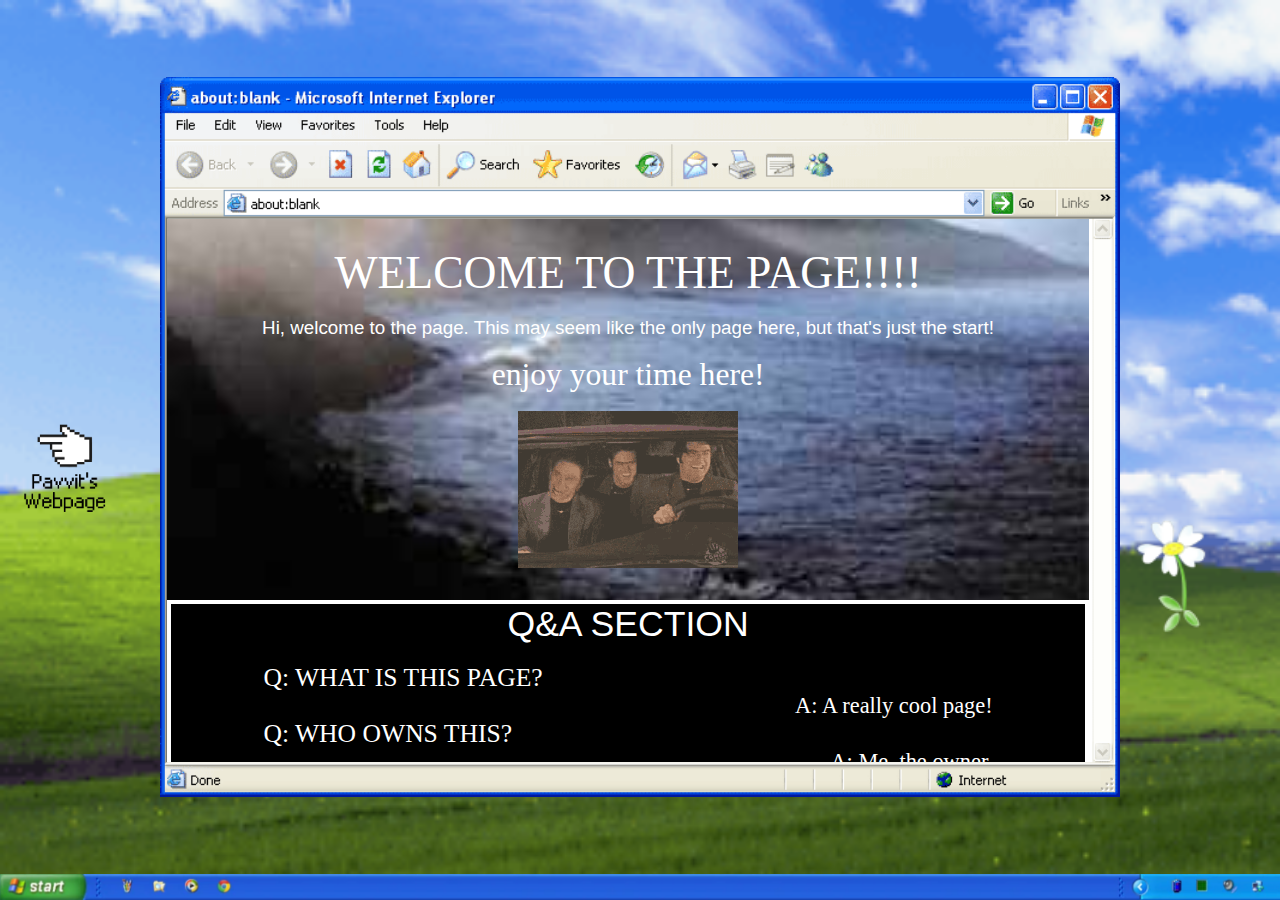
<file: index.html>
<!DOCTYPE html>
<html>
    <head>
        <link rel="stylesheet" href="home.css">
    </head>
    <body>
        <div class="bg">
            <div id="taskbar">
            </div>
            <a href="https://chhabraaaryan.github.io/s1.github.io/">
                <div id="left">
                </div>
            </a>
            <a href="https://cjhuang25.github.io/s1fp/index.html">
                <div id="right">
                </div>
            </a>
            <div class="window">
                <div class="webpage">
                    <div class="box1">
                        <p style="color: white; font-size: calc(20px + 2vw)" class="fun">WELCOME TO THE PAGE!!!!</p>
                        <br>
                        <p style="font-family: Arial, Helvetica, sans-serif">Hi, welcome to the page. This may seem like the only page here, but that's just the start!</p>
                        <br>
                        <span style="color: white; font-size: calc(6px + 2vw);" class="fun">enjoy your time here!</span>
                        <br>
                        <br>
                        <img src="images2/bop.gif">
                    </div>
                    
                    <div id="QA">
                        <p style="text-align: center; font-size: calc(10px + 2vw); font-family: Arial, Helvetica, sans-serif">Q&A SECTION</p>
                        <br>
                        <p id="q">Q: WHAT IS THIS PAGE?</p>
                        <p id="a">A: A really cool page!</p>
                        <p id="q">Q: WHO OWNS THIS?</p>
                        <p id="a">A: Me, the owner.</p>
                        <p id="q">Q: ARE YOU HIDING ANY SECRETS?</p>
                        <p id="a">A: Nope</p>
                        <p id="q">Q: I THINK YOU ARE</p>
                        <a href="https://www.youtube.com/watch?v=dQw4w9WgXcQ" id="link">A: check this out</a>
                        <p id="a">I wouldn't try to find more pages (please don't hover over the password bar)</p>
                        <br>
                        <br>
                    </div>
                    

                    <input type="text" id="txtname" 
                        name="txtName" value="" pattern="password"
                        required />
                    <a href="page_one.html" for="txtName">ok yeehaw letsa go</a>

                    <span class="hov">hover over me if i forget the password: </span>
                    </div>
                </div>
            </div>
        </div>
    </body>
</html>
</file>
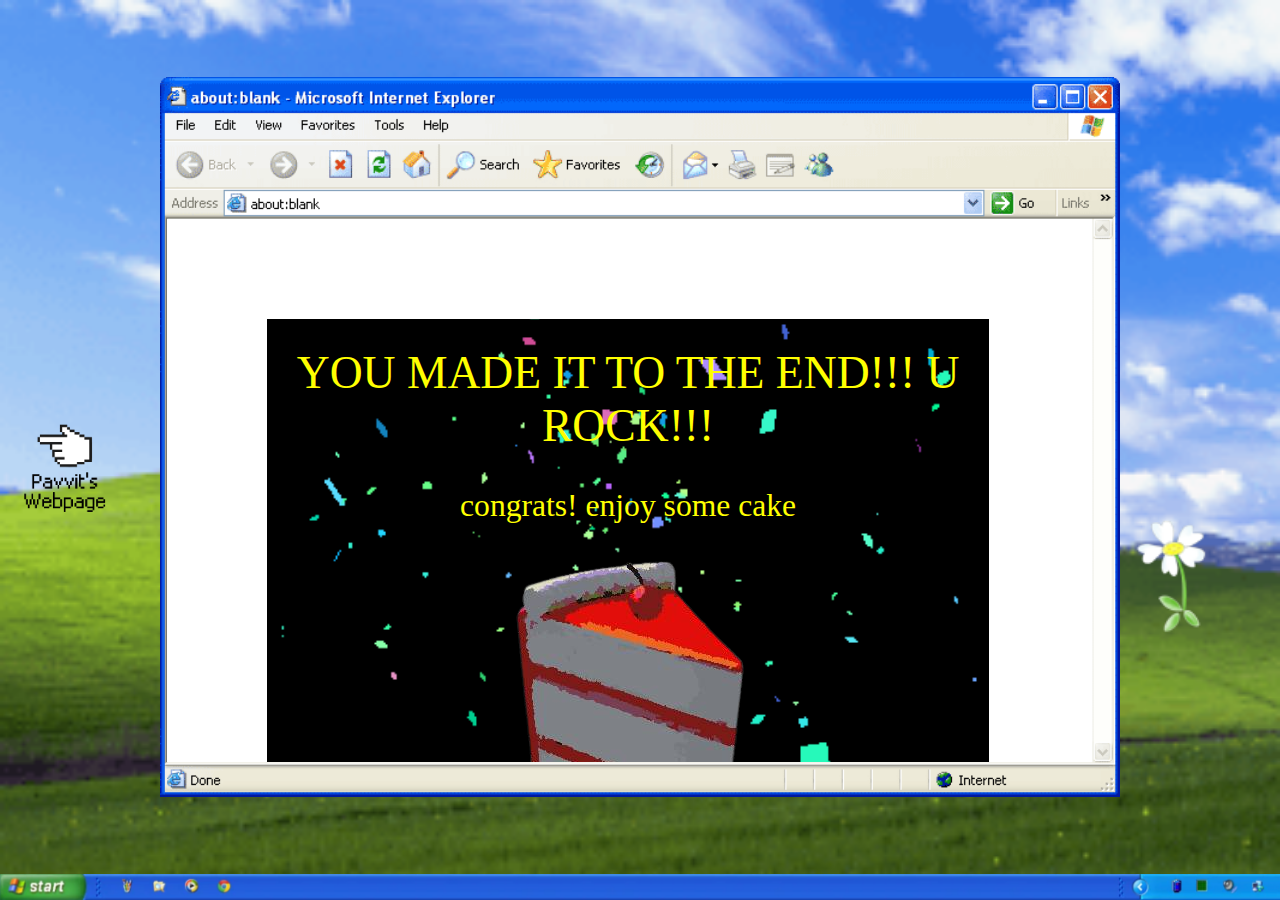
<file: end.html>
<!DOCTYPE html>
<html>
    <head>
        <link rel="stylesheet" href="finish.css">
    </head>
    <body>
        <div class="bg">
            <div id="taskbar">
            </div>
            <a href="https://chhabraaaryan.github.io/s1.github.io/">
                <div id="left">
                </div>
            </a>
            <a href="https://cjhuang25.github.io/s1fp/index.html">
                <div id="right">
                </div>
            </a>
            <div class="window">
                <div class="webpage">
                    <div class="box1" id="box">
                        <p style="color: yellow; font-size: calc(20px + 2vw)" class="fun2">YOU MADE IT TO THE END!!! U ROCK!!!</p>
                        <br>
                        <br>
                        <span style="color: yellow; font-size: calc(6px + 2vw);" class="fun2">congrats! enjoy some cake</span>
                        <br>
                        <br>
                        <img src="images4/cake2.png" id="'s">
                        <br>

                        <span style="color: white; font-size: calc(6px + 2vw);">THX for playing, click link below to start again</span>
                        <br>
                        <a href="index.html" style="font-size: calc(6px+2vw)">LINK</a>
                    </div>
                </div>
            </div>
        </div>
    </body>
</html>
</file>
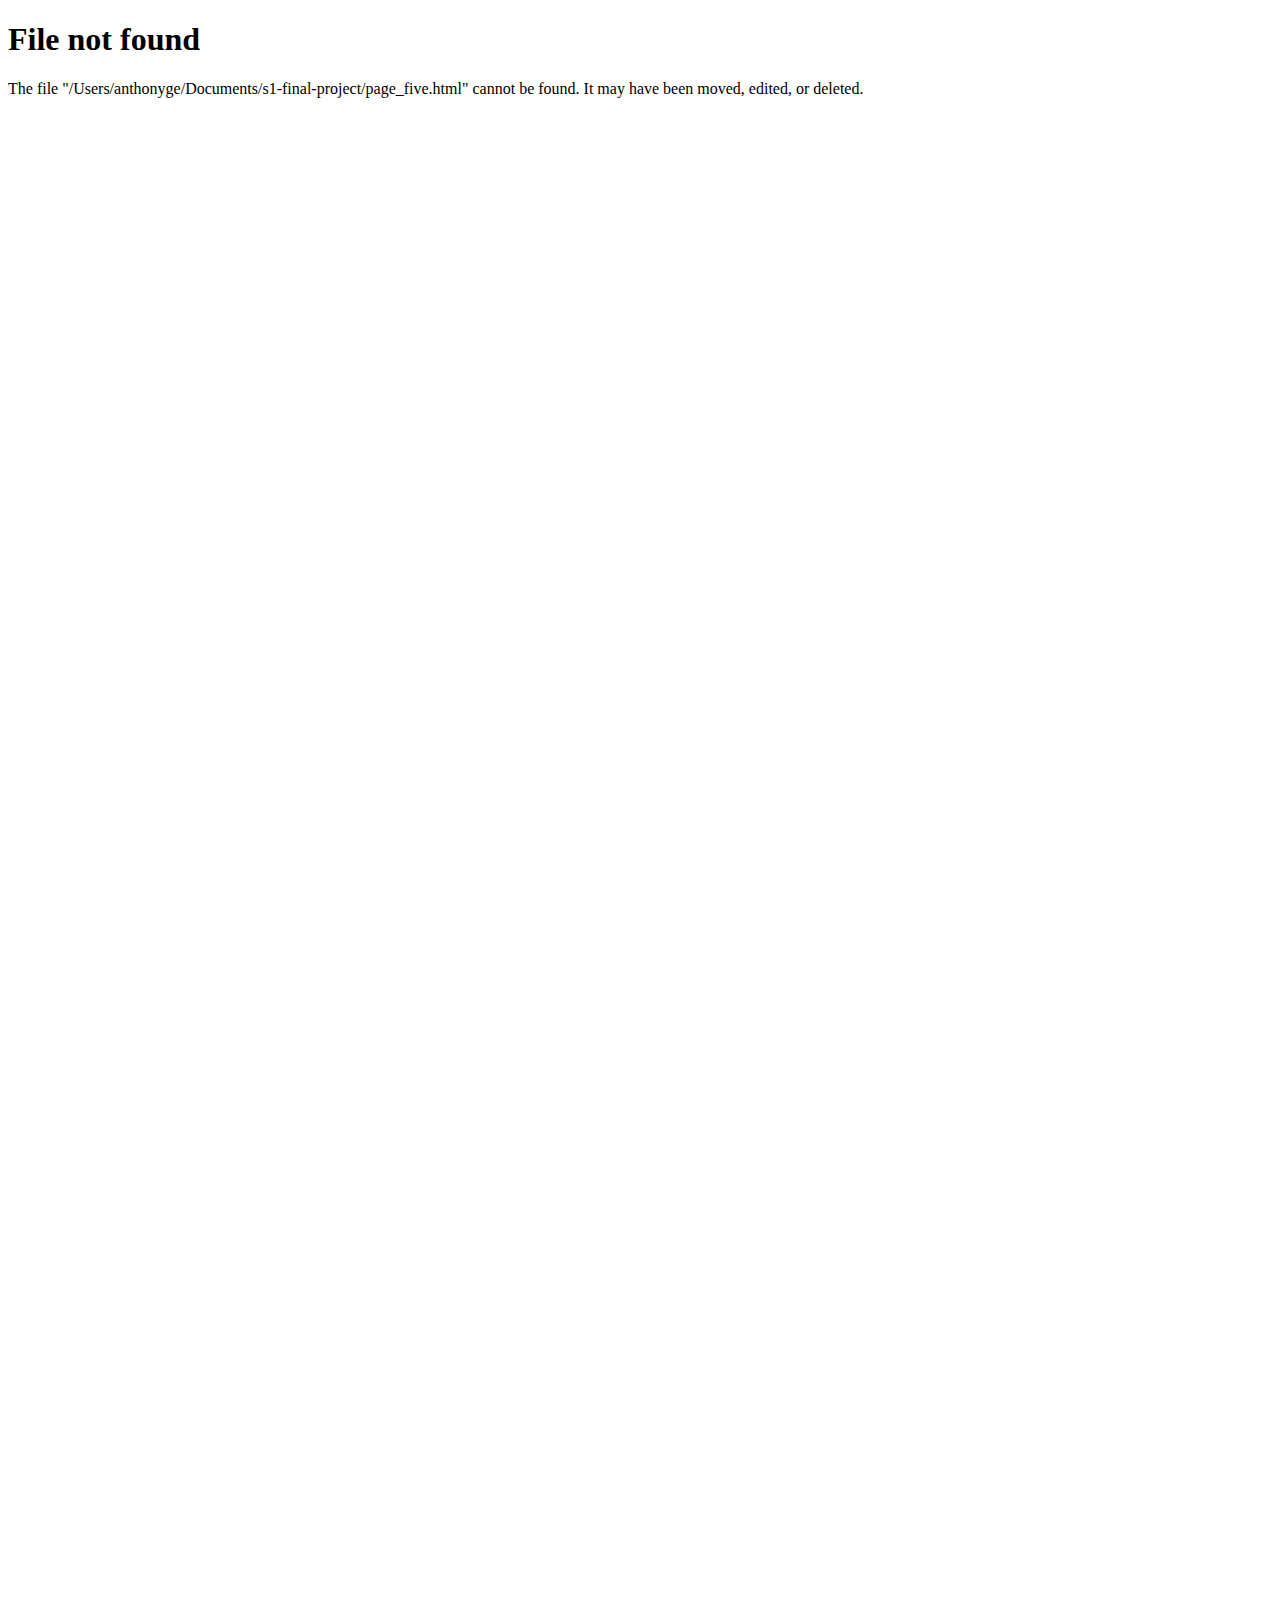
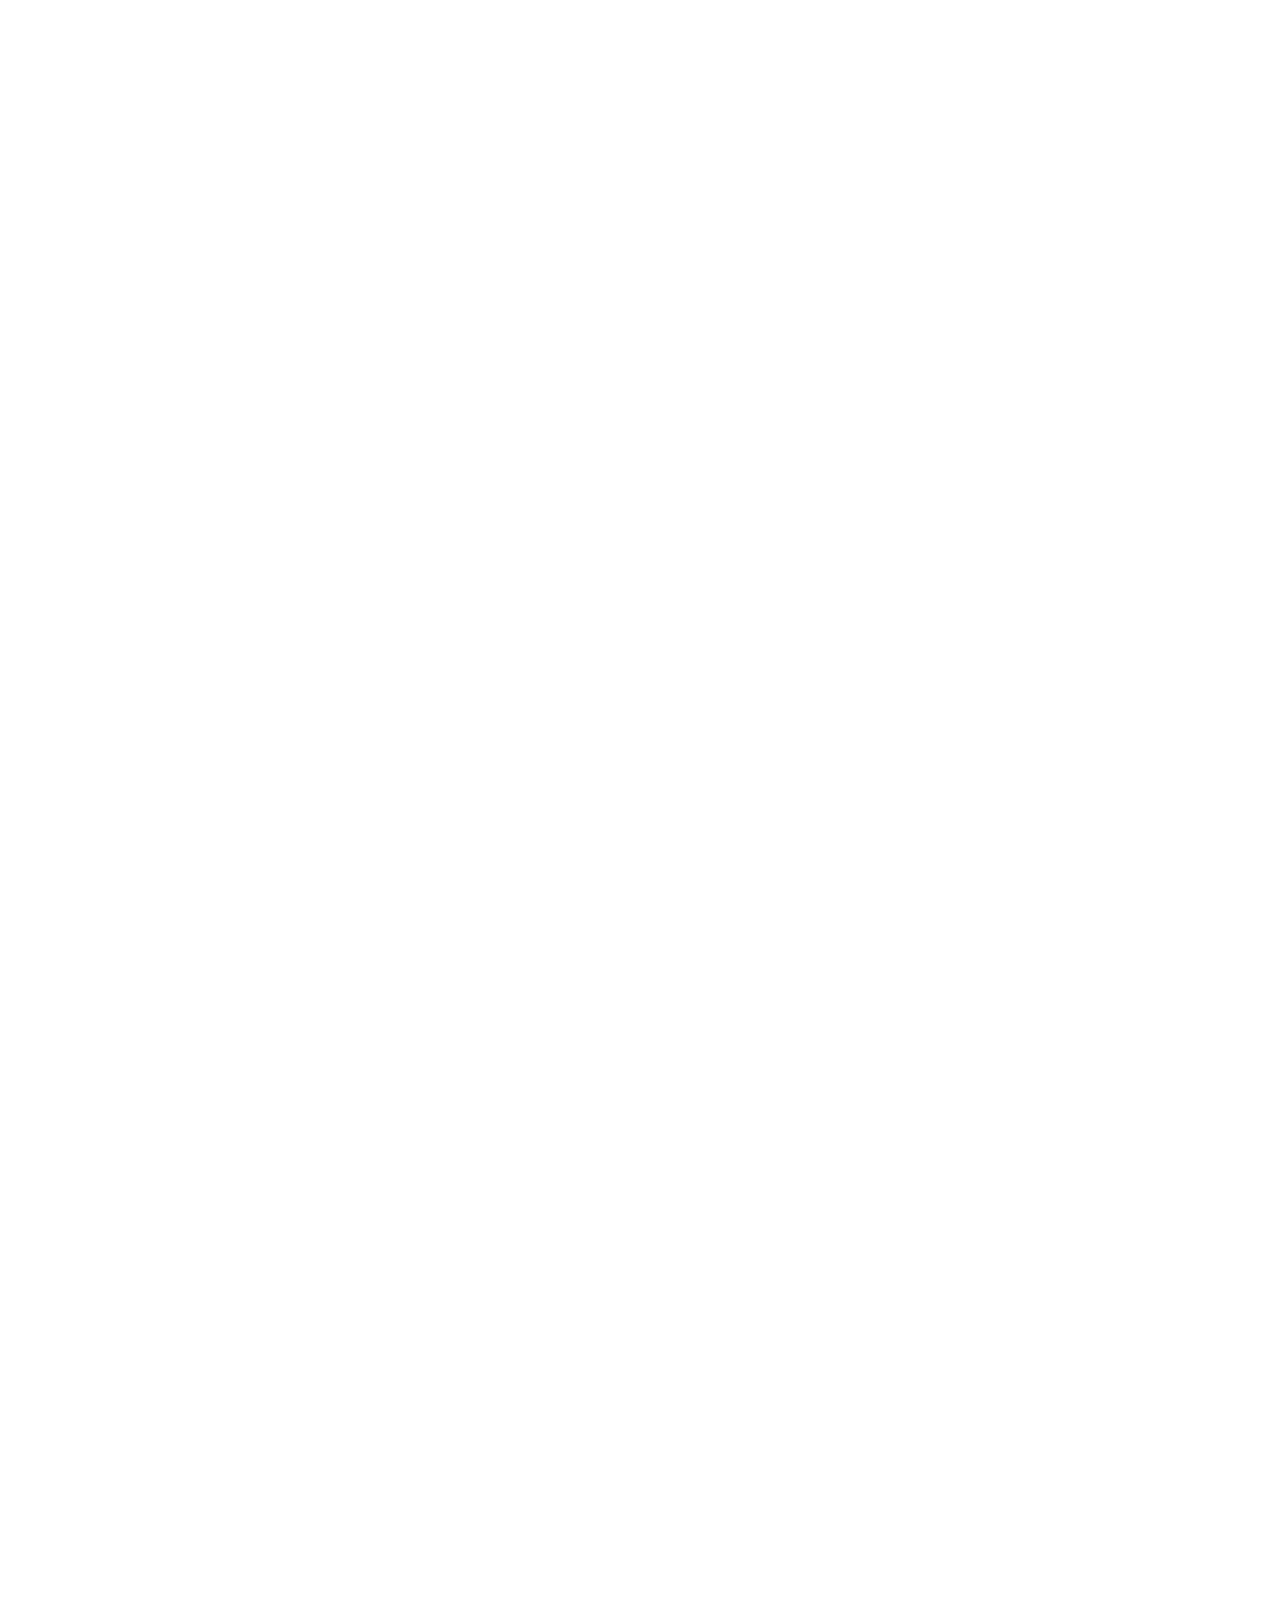
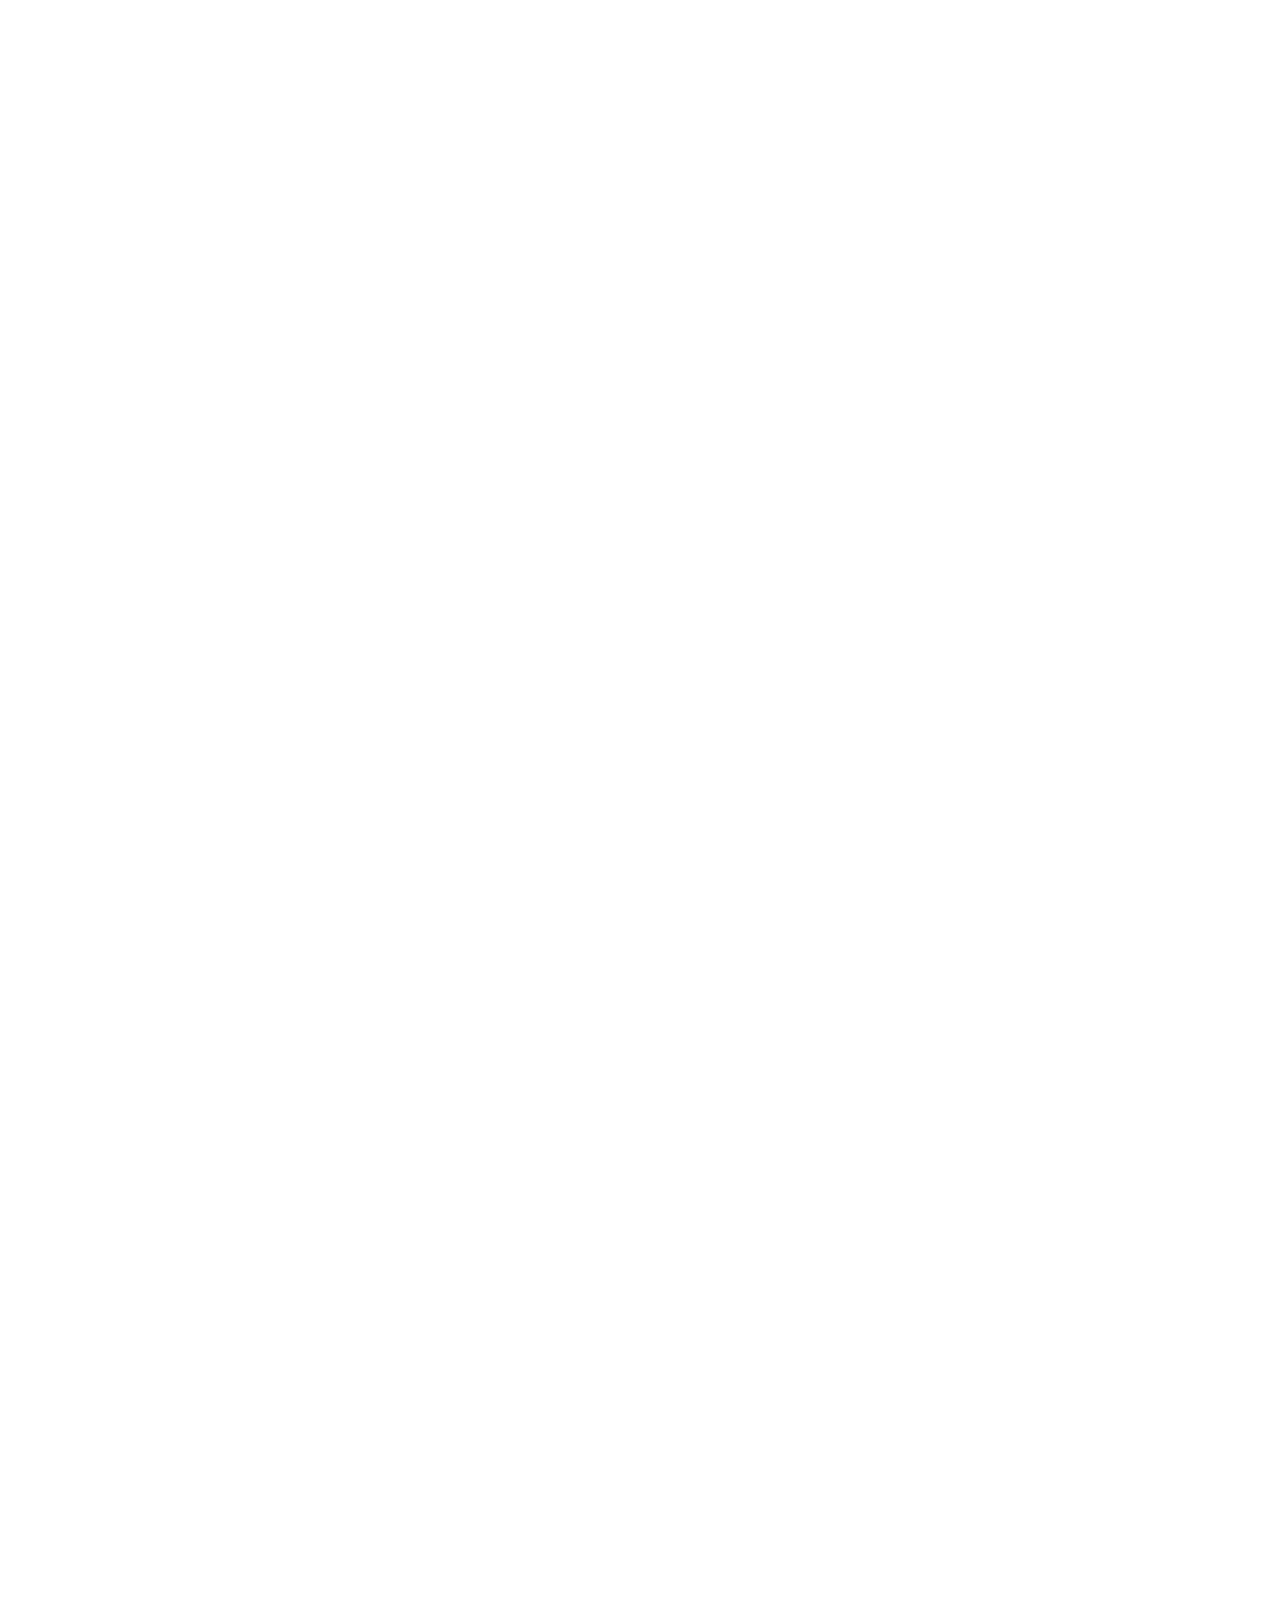
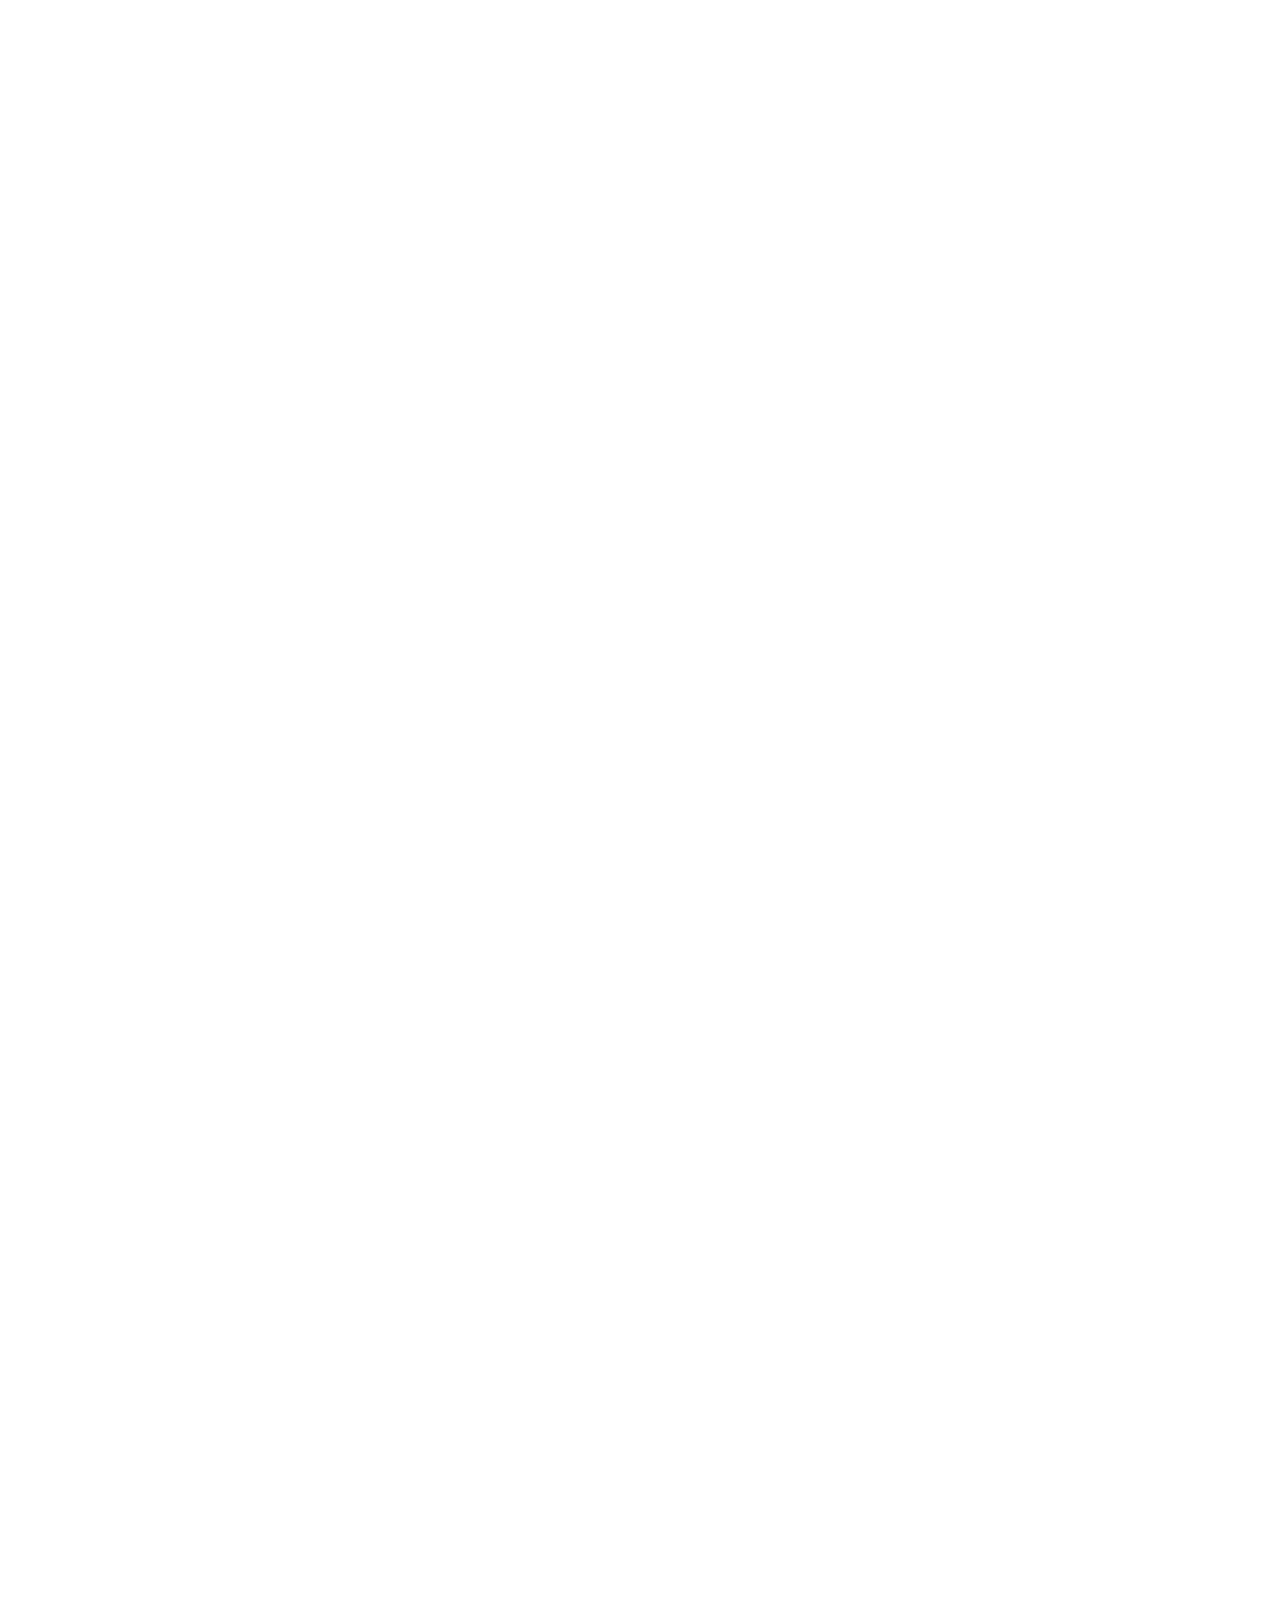
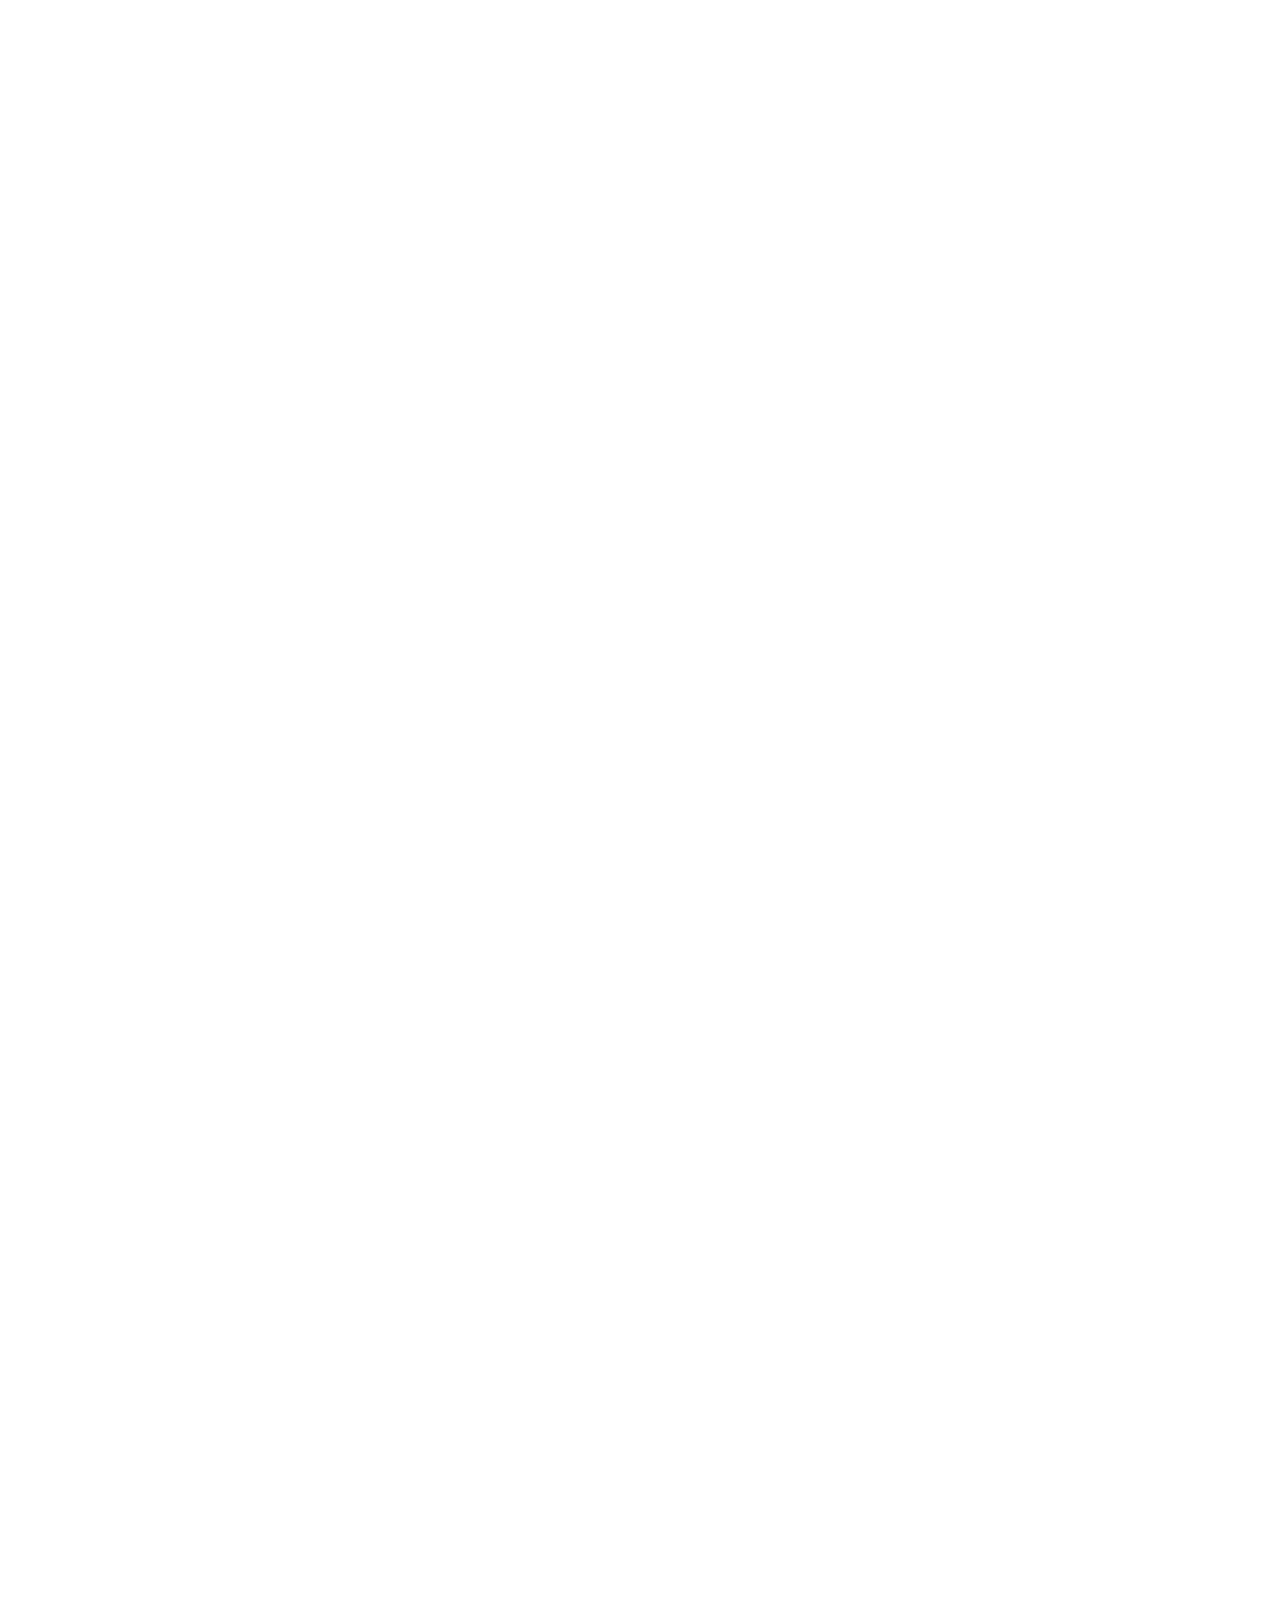
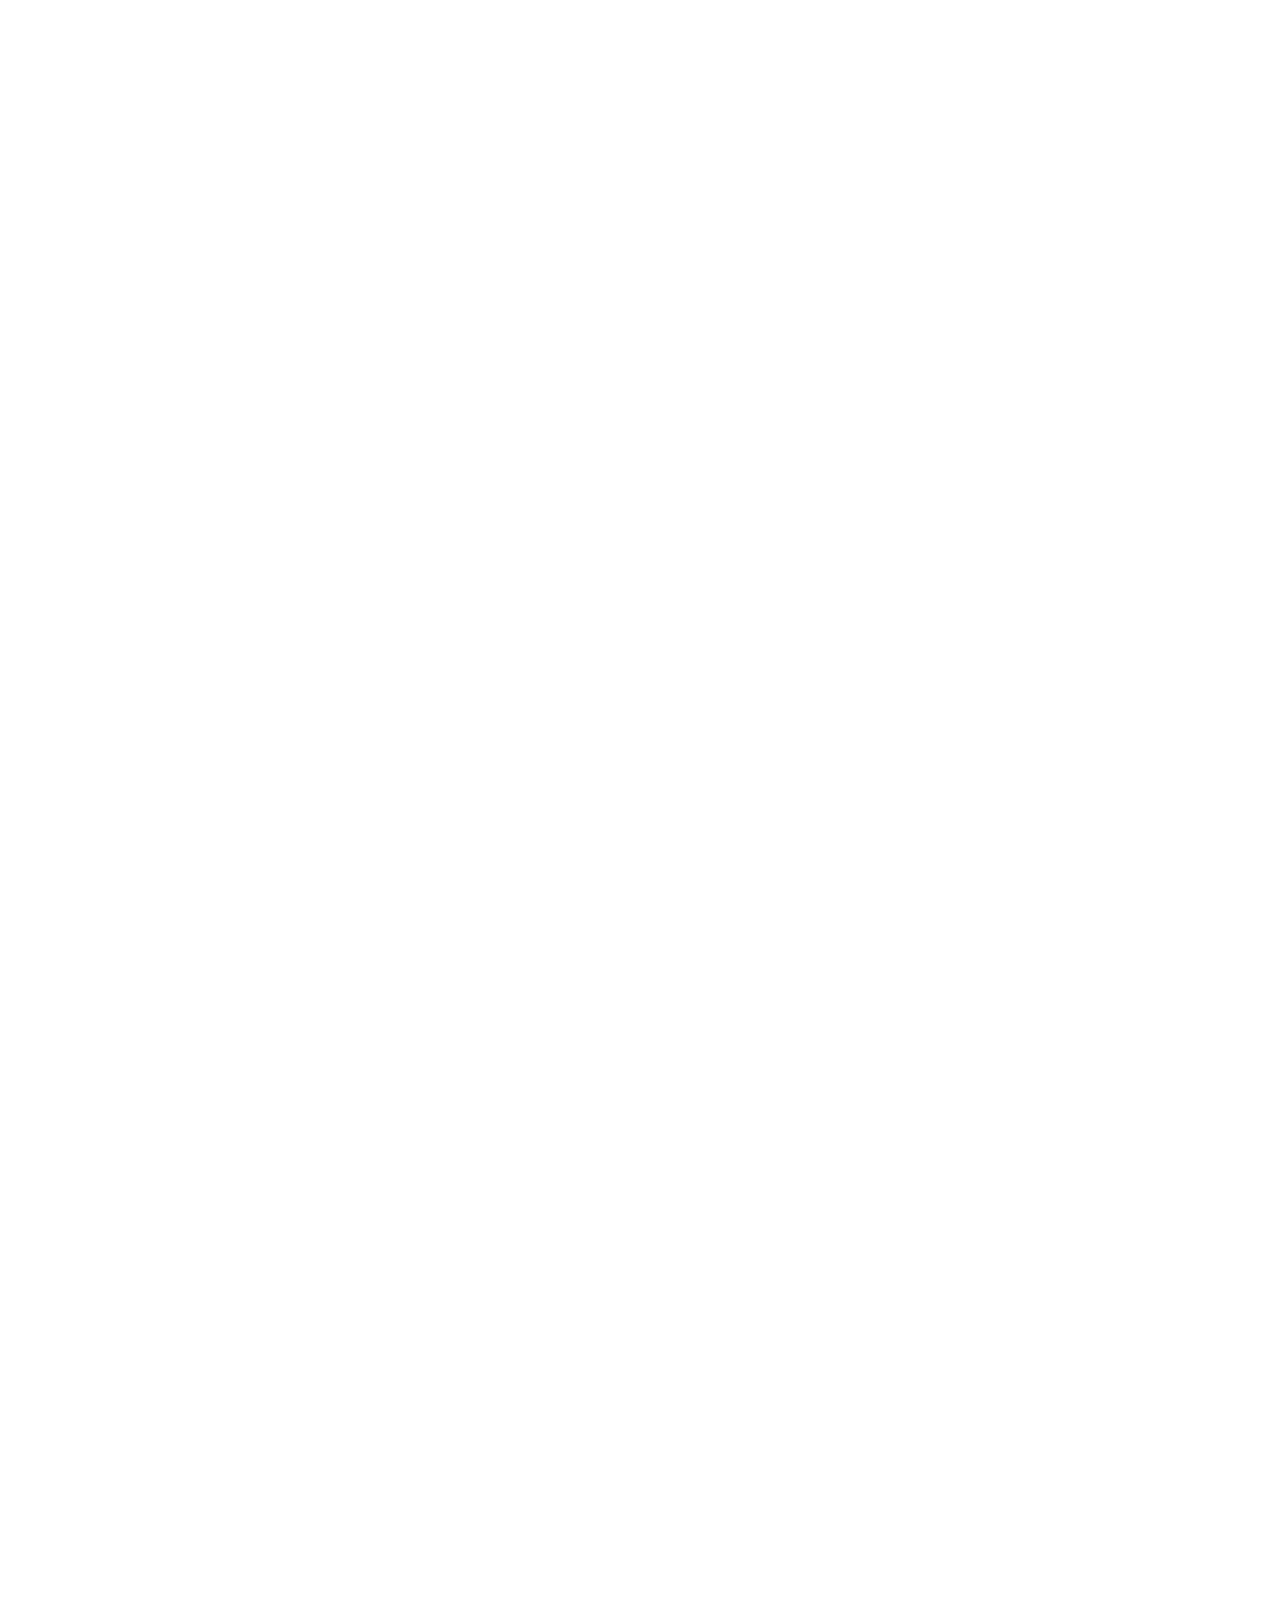
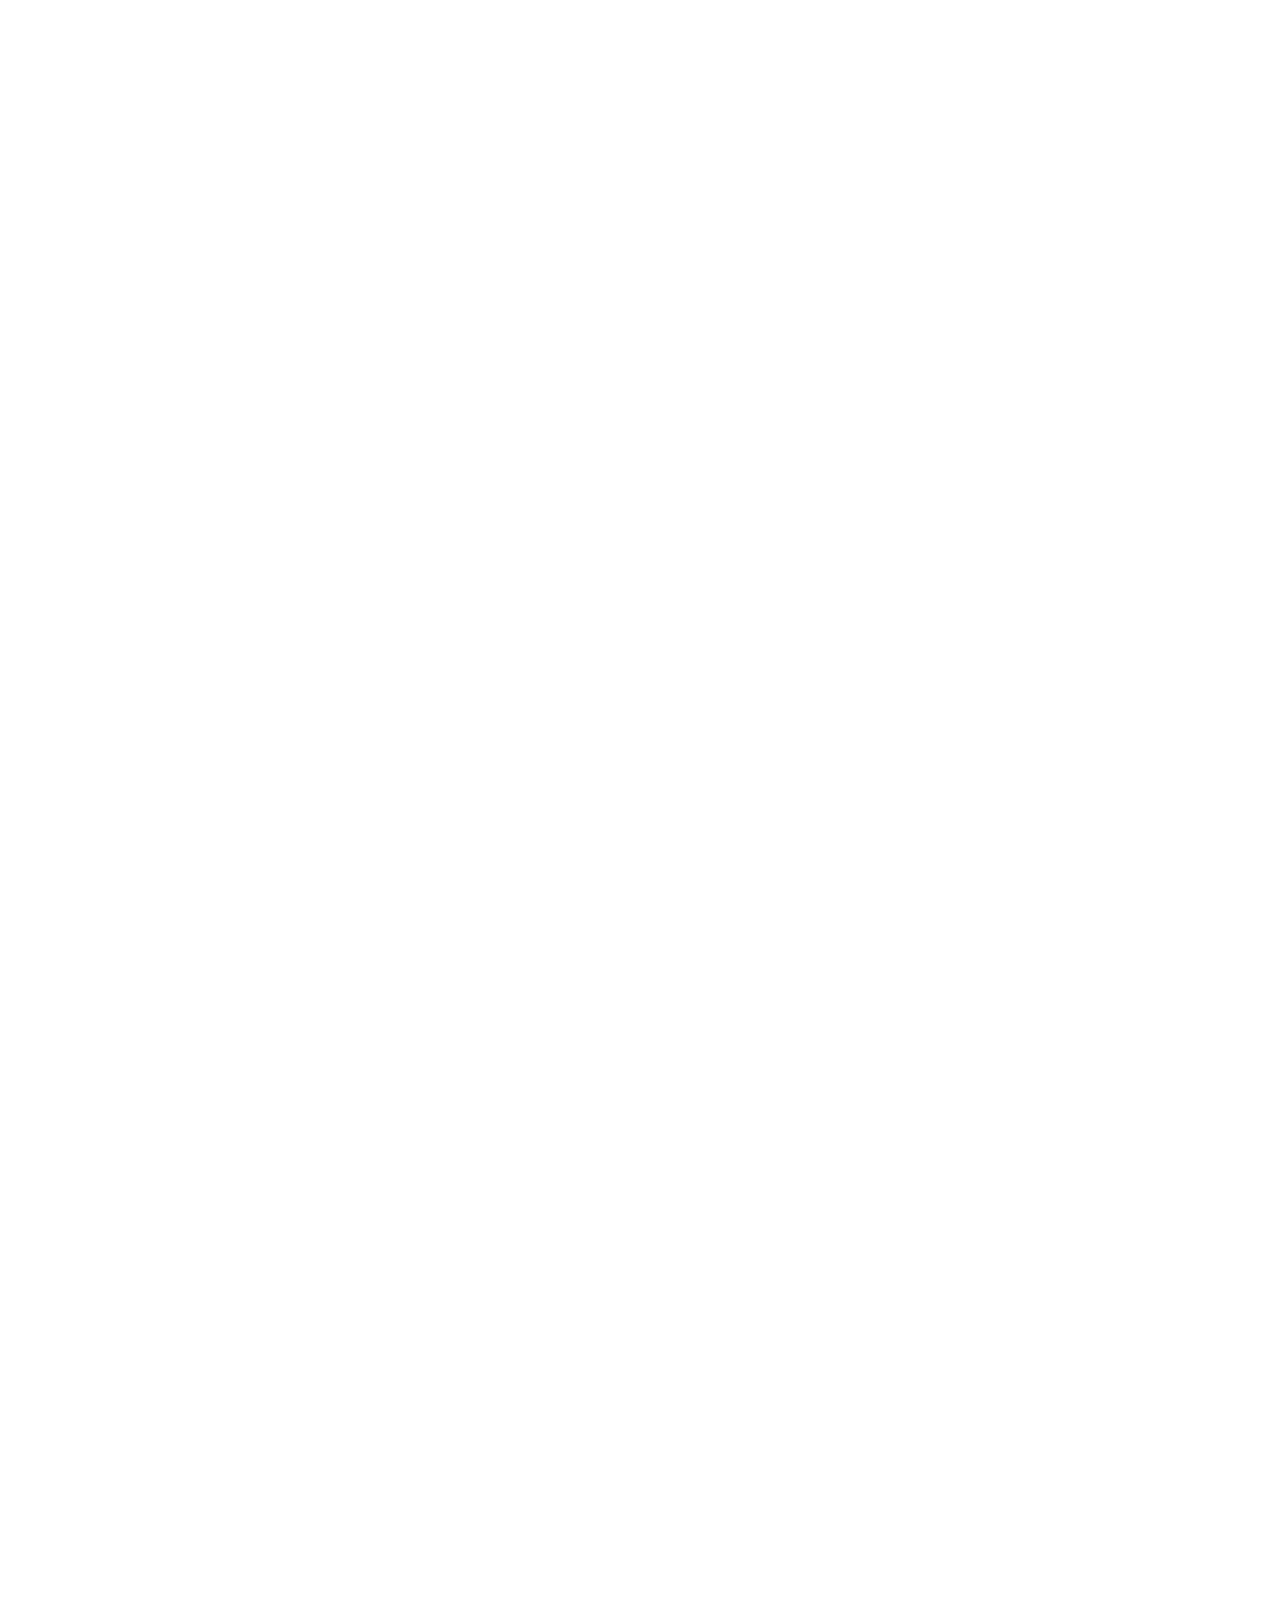
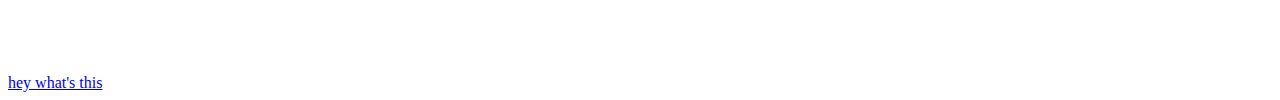
<file: page_five.html>
<!DOCTYPE html>
<html>
    <head>
    </head>
    <body>
        <h1>File not found</h1>
        <p>The file "/Users/anthonyge/Documents/s1-final-project/page_five.html" cannot be found. It may have been moved, edited, or deleted.
        </p>

        <br>
        <br>
        <br>
        <br>
        <br>
        <br>
        <br>
        <br>
        <br>
        <br>
        <br>
        <br>
        <br>
        <br>
        <br>
        <br>
        <br>
        <br>
        <br>
        <br>
        <br>
        <br>
        <br>
        <br>
        <br>
        <br>
        <br>
        <br>
        <br>
        <br>
        <br>
        <br>
        <br>
        <br>
        <br>
        <br>
        <br>
        <br>
        <br>
        <br>
        <br>
        <br>
        <br>
        <br>
        <br>
        <br>
        <br>
        <br>
        <br>
        <br>
        <br>
        <br>
        <br>
        <br>
        <br>
        <br>
        <br>
        <br>
        <br>
        <br>
        <br>
        <br><br>
        <br>
        <br>
        <br>
        <br>
        <br>
        <br>
        <br>
        <br>
        <br>
        <br>
        <br>
        <br>
        <br>
        <br>
        <br>
        <br>
        <br>
        <br>
        <br>
        <br>
        <br>
        <br>
        <br>
        <br>
        <br>
        <br>
        <br>
        <br>
        <br>
        <br><br>
        <br>
        <br>
        <br>
        <br>
        <br>
        <br>
        <br>
        <br>
        <br>
        <br>
        <br>
        <br>
        <br>
        <br>
        <br>
        <br>
        <br>
        <br>
        <br>
        <br>
        <br>
        <br>
        <br>
        <br>
        <br>
        <br>
        <br>
        <br>
        <br>
        <br><br>
        <br>
        <br>
        <br>
        <br>
        <br>
        <br>
        <br>
        <br>
        <br>
        <br>
        <br>
        <br>
        <br>
        <br>
        <br>
        <br>
        <br>
        <br>
        <br>
        <br>
        <br>
        <br>
        <br>
        <br>
        <br>
        <br>
        <br>
        <br>
        <br>
        <br><br>
        <br>
        <br>
        <br>
        <br>
        <br>
        <br>
        <br>
        <br>
        <br>
        <br>
        <br>
        <br>
        <br>
        <br>
        <br>
        <br>
        <br>
        <br>
        <br>
        <br>
        <br>
        <br>
        <br>
        <br>
        <br>
        <br>
        <br>
        <br>
        <br>
        <br>
        <br>
        <br>
        <br>
        <br>
        <br>
        <br>
        <br>
        <br>
        <br>
        <br>
        <br>
        <br>
        <br>
        <br>
        <br>
        <br>
        <br>
        <br>
        <br>
        <br>
        <br>
        <br>
        <br>
        <br>
        <br>
        <br>
        <br>
        <br>
        <br>
        <br>
        <br><br>
        <br>
        <br>
        <br>
        <br>
        <br>
        <br>
        <br>
        <br>
        <br>
        <br>
        <br>
        <br>
        <br>
        <br>
        <br>
        <br>
        <br>
        <br>
        <br>
        <br>
        <br>
        <br>
        <br>
        <br>
        <br>
        <br>
        <br>
        <br>
        <br>
        <br><br>
        <br>
        <br>
        <br>
        <br>
        <br>
        <br>
        <br>
        <br>
        <br>
        <br>
        <br>
        <br>
        <br>
        <br>
        <br>
        <br>
        <br>
        <br>
        <br>
        <br>
        <br>
        <br>
        <br>
        <br>
        <br>
        <br>
        <br>
        <br>
        <br>
        <br><br>
        <br>
        <br>
        <br>
        <br>
        <br>
        <br>
        <br>
        <br>
        <br>
        <br>
        <br>
        <br>
        <br>
        <br>
        <br>
        <br>
        <br>
        <br>
        <br>
        <br>
        <br>
        <br>
        <br>
        <br>
        <br>
        <br>
        <br>
        <br>
        <br>
        <br>
        <br>
        <br>
        <br>
        <br>
        <br>
        <br>
        <br>
        <br>
        <br>
        <br>
        <br>
        <br>
        <br>
        <br>
        <br>
        <br>
        <br>
        <br>
        <br>
        <br>
        <br>
        <br>
        <br>
        <br>
        <br>
        <br>
        <br>
        <br>
        <br>
        <br>
        <br>
        <br>
        <br>
        <br>
        <br>
        <br>
        <br>
        <br>
        <br>
        <br>
        <br>
        <br>
        <br>
        <br>
        <br>
        <br>
        <br>
        <br>
        <br>
        <br>
        <br>
        <br>
        <br>
        <br>
        <br>
        <br>
        <br>
        <br>
        <br>
        <br>
        <br>
        <br><br>
        <br>
        <br>
        <br>
        <br>
        <br>
        <br>
        <br>
        <br>
        <br>
        <br>
        <br>
        <br>
        <br>
        <br>
        <br>
        <br>
        <br>
        <br>
        <br>
        <br>
        <br>
        <br>
        <br>
        <br>
        <br>
        <br>
        <br>
        <br>
        <br>
        <br><br>
        <br>
        <br>
        <br>
        <br>
        <br>
        <br>
        <br>
        <br>
        <br>
        <br>
        <br>
        <br>
        <br>
        <br>
        <br>
        <br>
        <br>
        <br>
        <br>
        <br>
        <br>
        <br>
        <br>
        <br>
        <br>
        <br>
        <br>
        <br>
        <br>
        <br><br>
        <br>
        <br>
        <br>
        <br>
        <br>
        <br>
        <br>
        <br>
        <br>
        <br>
        <br>
        <br>
        <br>
        <br>
        <br>
        <br>
        <br>
        <br>
        <br>
        <br>
        <br>
        <br>
        <br>
        <br>
        <br>
        <br>
        <br>
        <br>
        <br>
        <br><br>
        <br>
        <br>
        <br>
        <br>
        <br>
        <br>
        <br>
        <br>
        <br>
        <br>
        <br>
        <br>
        <br>
        <br>
        <br>
        <br>
        <br>
        <br>
        <br>
        <br>
        <br>
        <br>
        <br>
        <br>
        <br>
        <br>
        <br>
        <br>
        <br>
        <br>
        <br>
        <br>
        <br>
        <br>
        <br>
        <br>
        <br>
        <br>
        <br>
        <br>
        <br>
        <br>
        <br>
        <br>
        <br>
        <br>
        <br>
        <br>
        <br>
        <br>
        <br>
        <br>
        <br>
        <br>
        <br>
        <br>
        <br>
        <br>
        <br>
        <br>
        <br><br>
        <br>
        <br>
        <br>
        <br>
        <br>
        <br>
        <br>
        <br>
        <br>
        <br>
        <br>
        <br>
        <br>
        <br>
        <br>
        <br>
        <br>
        <br>
        <br>
        <br>
        <br>
        <br>
        <br>
        <br>
        <br>
        <br>
        <br>
        <br>
        <br>
        <br><br>
        <br>
        <br>
        <br>
        <br>
        <br>
        <br>
        <br>
        <br>
        <br>
        <br>
        <br>
        <br>
        <br>
        <br>
        <br>
        <br>
        <br>
        <br>
        <br>
        <br>
        <br>
        <br>
        <br>
        <br>
        <br>
        <br>
        <br>
        <br>
        <br>
        <br><br>
        <br>
        <br>
        <br>
        <br>
        <br>
        <br>
        <br>
        <br>
        <br>
        <br>
        <br>
        <br>
        <br>
        <br>
        <br>
        <br>
        <br>
        <br>
        <br>
        <br>
        <br>
        <br>
        <br>
        <br>
        <br>
        <br>
        <br>
        <br>
        <br>
        <br>

        <a href="end.html"> hey what's this </a>
    </body>
</html>
</file>
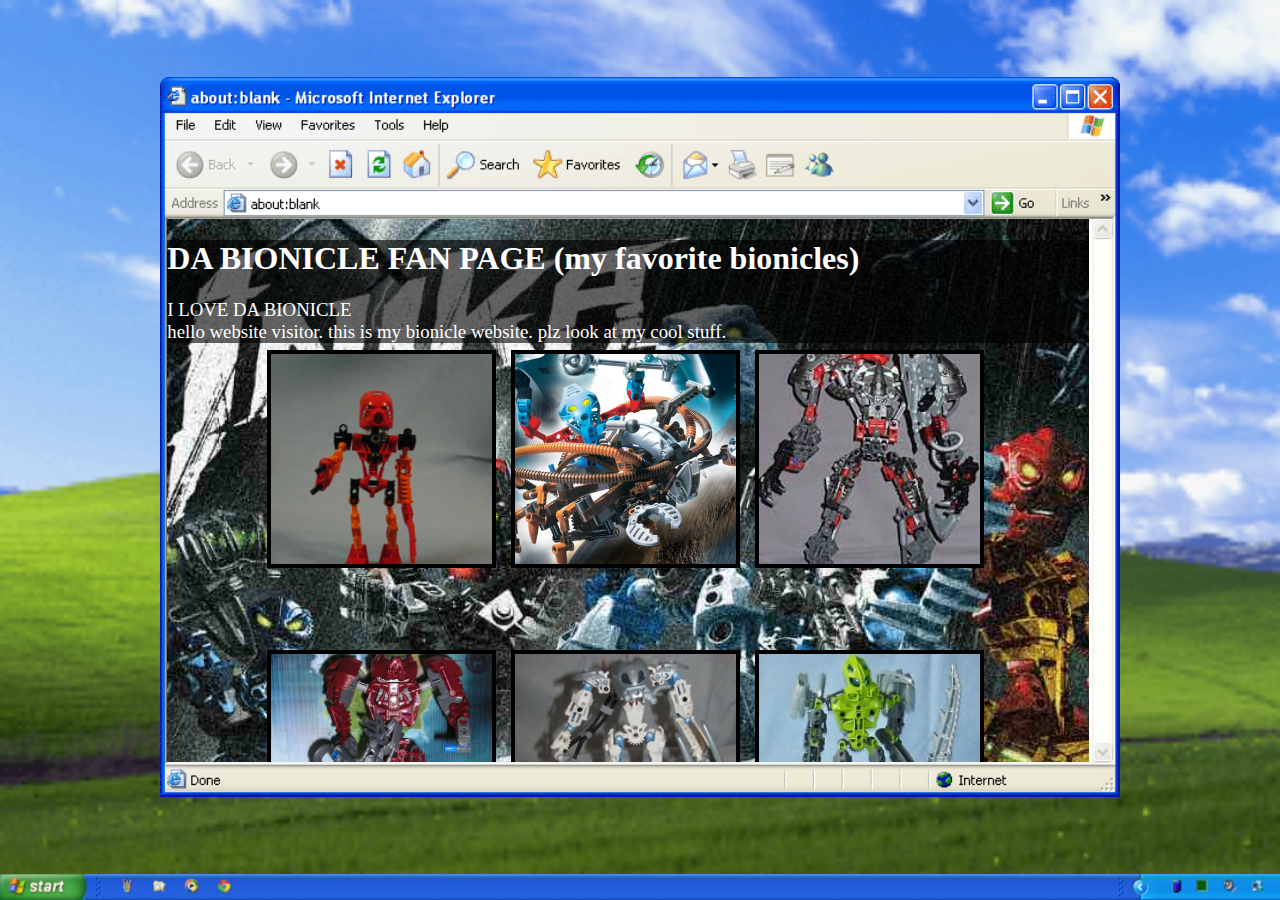
<file: page_one.html>
<!DOCTYPE html>
<html>
    <head>
        <link rel="stylesheet" href="start.css">
    </head>
    <body>
        <div class="bg">
            <div id="taskbar">
            </div>
            <div class="window">
                <div class="webpage">
                    <div id="txt">
                        <h1 style="color: white">DA BIONICLE FAN PAGE (my favorite bionicles)</h1>
                        <p>I LOVE DA BIONICLE</p>
                        <p>hello website visitor. this is my bionicle website. plz look at my cool stuff.</p>
                    </div>

                    <section id="floats">
                        <div class="floatwrapper">
                            <div class="box" id="tahu"></div>
                            <div class="box" id="takua"></div>
                            <div class="box" id="maxilos"></div>
                            <div class="box" id="vakama"></div>
                            <div class="box" id="matoro"></div>
                            <div class="box" id="lewa"></div>
                        </div>
                    </section>

                    <br></br>
                    <div id="txt">
                        <p>I loveeeee bionicle.</p>
                    <input type="text" id="txtname" 
                        name="txtName" value="" pattern="ttmvml"
                        required />
                    <a href="page_three.html" for="txtName">ok yeehaw letsa go</a>

                    <span class="hov">hover over me if i forget the password: </span>
                    </div>
                </div>
            </div>
        </div>
    </body>
</html>
</file>
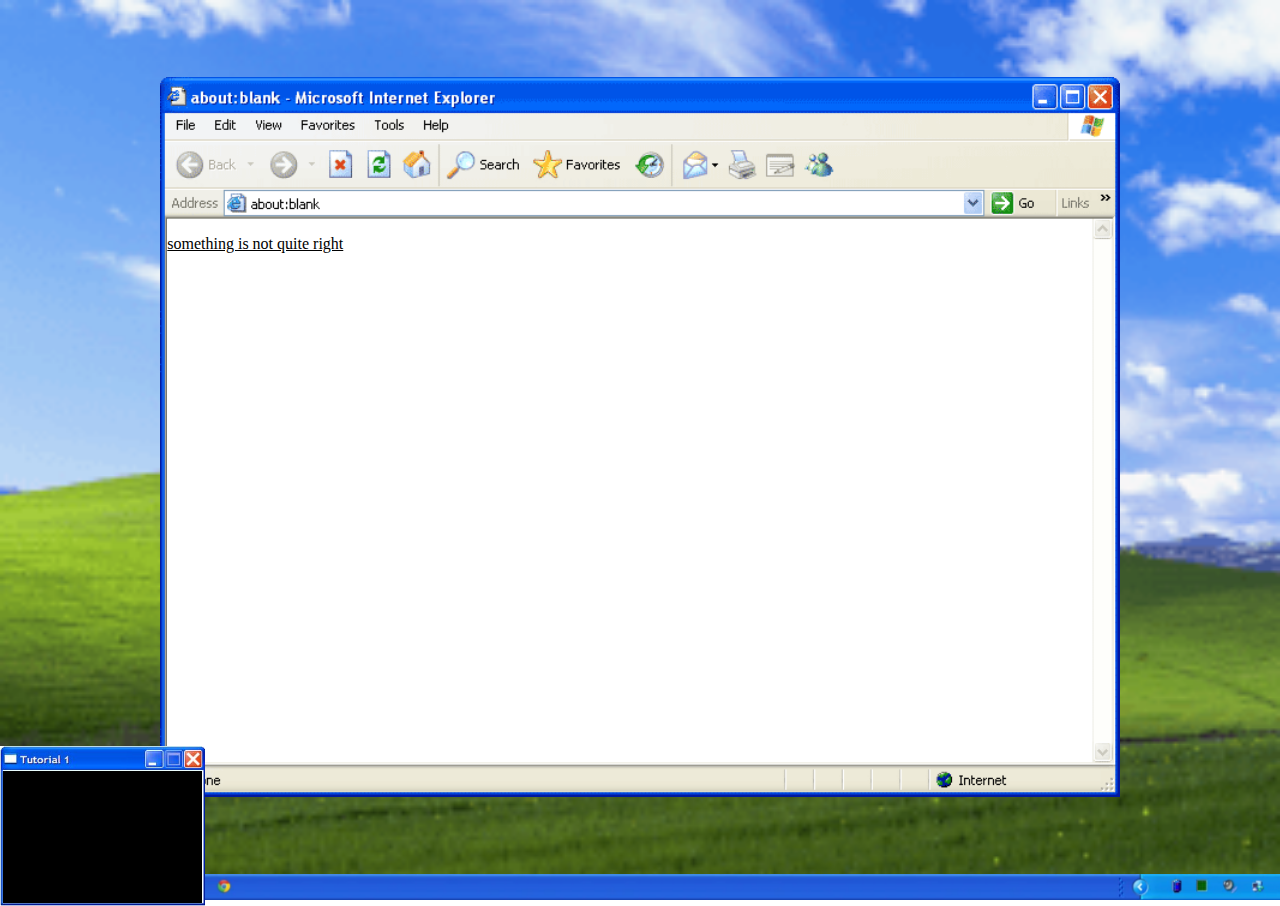
<file: page_three.html>
<!DOCTYPE html>
<html>
    <head>
        <link rel="stylesheet" href="start3.css">
    </head>
    <body>
        <div class="bg">
            <div id="taskbar">
            </div>
            <div class="window">
                <div class="webpage2">
                    <p><u>something is not quite right</u></p>
                </div>
            </div>
            <div class="swindow">
                <div class="webpage">
                    <u id="msg">weeee</u>
                </div>
            </div>
            <div class="swindow2">
                <div class="webpage">
                    <u id="msg">weeee</u>
                </div>
            </div>
            <div class="swindow3">
                <div class="webpage">
                    <u id="msg">weeee</u>
                </div>
            </div>
            <div class="swindow4">
                <div class="webpage">
                    <a href="page_two.html" id="msg">weeee</p>
                </div>
            </div>
        </div>
    </body>
</html>
</file>
<file: home.css>
body{
    height: 100%;
    margin: 0;
}

.bg {
    position: absolute;

    background-image: url("images/desktop.png");
    background-color: grey;
    height: 97.07vh;
    width: 100vw;
    background-size: cover;
    background-repeat: no-repeat;
    background-position: center;

    /*height: 100%; 
  
    background-repeat: no-repeat;
    background-size: contain;*/
}

.window{
    background-image: url("images/window.png");
    position: relative;
    margin: auto;

    top: 47%;
    transform: translateY(-50%);

    width: 75vw;
    height:56.25vw;
    max-height: 750px;
    max-width: 1000px;

    background-size: cover;
    /* background-repeat: no-repeat;
    background-position: center; */
}

#txt{
    font-family: Arial, Helvetica, sans-serif;
    background-color: rgba(0,0,0,0.5);
    text-align: center;
}
.box1{
    padding: auto;
    background-image: url('images2/morning.jpg');
    background-size: cover;
    background-position-y: 73%;
    text-align: center;
    padding-bottom: 3%;
    padding-top: 3%;
}
#QA{
    border: 4px solid #ffffff;
    padding-left: 10%;
    padding-right: 10%;
}
#q{
    font-size: 160%;
}
#a{
    text-align: right;
    font-size: 140%;
}
#link{
    padding-left: 74%;
    font-size: 140%;
}


.fun{
    font-family: Comic Sans MS;
    animation: anim 10s infinite;
}

@keyframes anim {
    0% {
        color: #ff0000;
    }
    25% {
        color: #fbff00;
    }
    50% {
        color: #00ff04;
    }
    75% {
        color: #3700ff;
    }
    100% {
        color: #ff0000;
    }
  }

.webpage{
    position: relative;
    top: 19.7%;
    width: 96%;
    height: 75.5%;
    margin-left: 0.76%;
    
    background-color: black;
    background-size: cover;
    overflow: scroll;
}

.webpage p{
    margin: 0;
    font-size: calc(6px + 1vw);
    color: white;
}

.hov{
    color: white;
}

.hov:hover:after{
    content: "the password is 'password'";
    color: yellow;
}

#taskbar{
    position: relative;
    top:100%;
    background-image: url("images/test.png");
    background-size: cover;

    height:3%;
}

#window{
    background-color: white;
    margin-top: 10%;
    margin-left: 10%;
    margin-right: 10%;
    padding:3%;
}

:invalid + [for="txtName"]{
    display: none;
}
:valid + [for="txtName"]{
    opacity: 1;
}

#s {
    width: 40%;
}


#left{
    position: absolute;
    top: 42vh;
    left: -0.95vw;

    background-image: url('webring/pavv.png');
    background-size: cover;

    width: 12vw;
    height:12vw;
}

#left:hover{
    background-image: url('webring/pavvh.png');
}

#right{
    position: absolute;
    top: 57vh;
    right: 5vw;

    background-image: url('webring/candice.png');
    background-size: cover;

    width: 7vw;
    height:10vw;
}
#right:hover{
    background-image: url('webring/flowerlow.png');
}
</file>
<file: finish.css>
body{
    height: 100%;
    margin: 0;
}

.bg {
    position: absolute;

    background-image: url("images/desktop.png");
    background-color: grey;
    height: 97.07vh;
    width: 100vw;
    background-size: cover;
    background-repeat: no-repeat;
    background-position: center;

    /*height: 100%; 
  
    background-repeat: no-repeat;
    background-size: contain;*/
}

.window{
    background-image: url("images/window.png");
    position: relative;
    margin: auto;

    top: 47%;
    transform: translateY(-50%);

    width: 75vw;
    height:56.25vw;
    max-height: 750px;
    max-width: 1000px;

    background-size: cover;
    /* background-repeat: no-repeat;
    background-position: center; */
}

#txt{
    font-family: Arial, Helvetica, sans-serif;
    background-color: rgba(0,0,0,0.5);
    text-align: center;
}
.box1{
    padding: auto;
    background-position-y: 73%;
    text-align: center;
    padding-bottom: 3%;
    padding-top: 3%;

}
#box{
    border: 100px solid #ffffff;
    animation: anim2 10s infinite;
}
#q{
    font-size: 160%;
}
#a{
    text-align: right;
    font-size: 140%;
}
#link{
    padding-left: 74%;
    font-size: 140%;
}


.fun{
    position: absolute;
    font-family: Arial, Helvetica, sans-serif;
    color: yellow;
    text-align: center;
    left: 4%;
}

@keyframes anim {
    0% {
        top: 7%;
    }
    50% {
        top: 4%;
    }
    100% {
        top: 7%;
    }
  }

@keyframes anim2 {
    0% {
        border: 20px solid #ff0000;
    }
    25% {
        border: 20px solid #fbff00;
    }
    50% {
        border: 20px solid #00ff04;
    }
    75% {
        border: 20px solid #3700ff;
    }
    100% {
        border: 20px solid #ff0000;
    }
}


.webpage{
    position: relative;
    top: 19.7%;
    width: 96%;
    height: 75.5%;
    margin-left: 0.76%;
    
    background-image: url('images4/confetti.gif');
    background-color: black;
    background-size: cover;
    overflow: scroll;
}

.webpage p{
    margin: 0;
    font-size: calc(6px + 1vw);
    color: yellow;
}

.hov{
    color: white;
}

.hov:hover:after{
    content: "the password is 'password'";
    color: yellow;
}

#taskbar{
    position: relative;
    top:100%;
    background-image: url("images/test.png");
    background-size: cover;

    height:3%;
}

#window{
    background-color: white;
    margin-top: 10%;
    margin-left: 10%;
    margin-right: 10%;
    padding:3%;
}

:invalid + [for="txtName"]{
    display: none;
}
:valid + [for="txtName"]{
    opacity: 1;
}

#s {
    width: 20%;
}


#left{
    position: absolute;
    top: 42vh;
    left: -0.95vw;

    background-image: url('webring/pavv.png');
    background-size: cover;

    width: 12vw;
    height:12vw;
}

#left:hover{
    background-image: url('webring/pavvh.png');
}

#right{
    position: absolute;
    top: 57vh;
    right: 5vw;

    background-image: url('webring/candice.png');
    background-size: cover;

    width: 7vw;
    height:10vw;
}
#right:hover{
    background-image: url('webring/flowerlow.png');
}
</file>
<file: start.css>
body{
    height: 100%;
    margin: 0;
}

.bg {
    position: absolute;

    background-image: url("images/desktop.png");
    background-color: grey;
    height: 97.07vh;
    width: 100vw;
    background-size: cover;
    background-repeat: no-repeat;
    background-position: center;

    /*height: 100%; 
  
    background-repeat: no-repeat;
    background-size: contain;*/
}

.window{
    background-image: url("images/window.png");
    position: relative;
    margin: auto;


    top: 47%;
    transform: translateY(-50%);
    
    width: 75vw;
    height:56.25vw;
    max-height: 750px;
    max-width: 1000px;

    background-size: cover;
    /* background-repeat: no-repeat;
    background-position: center; */
}

.webpage{
    position: relative;
    top: 19.7%;
    width: 96%;
    height: 75.5%;
    margin-left: 0.76%;
    
    background-color: skyblue;
    background-image: url('images/inikabackground.jpg');
    background-size: cover;
    overflow: scroll;
}

.webpage p{
    margin: 0;
    font-size: calc(6px + 1vw);
    color: white;
}
#txt{
    background-color: rgba(0,0,0, 0.6);
}

.hov{
    color: white;
}

.hov:hover:after{
    content: "string the first letters, lowercase";
    color: yellow;
}

#taskbar{
    position: relative;
    top:100%;
    background-image: url("images/test.png");
    background-size: cover;

    height:3%;
}

#window{
    background-color: white;
    margin-top: 10%;
    margin-left: 10%;
    margin-right: 10%;
    padding:3%;
}

.floatwrapper{
    margin-left: 10%;
    margin-right: 10%;
    max-width: 80vw;
    height: 600px;
    display: flex;
    flex-wrap: wrap;
    flex-direction: row;
}

.box{  
    display: flex;
    border: 4px solid #000000;
    width: 30%;
    max-height:210px;
    margin: 1%;
    float: left;
}

#tahu {
    background-image: url('images/tahu.jpg');
    background-size: cover;
    background-position: 20%;
}
#tahu:hover{
    background-image: url('images/tah2.png');
    background-position: right;
}
#takua{
    background-image: url('images/pewku.png');
    background-size: cover;
    background-position: center;
}
#takua:hover{
    background-image: url('images/tak2.png')
}
#maxilos{
    background-image: url('images/maxilos.jpg');
    background-size: cover;
    background-position: left;
}
#maxilos:hover{
    background-image: url('images/max2.png')
}
#vakama{
    background-image: url('images/vakama.jpg');
    background-size: cover;
    background-position: center;
}
#vakama:hover{
    background-image: url('images/vak2.png');
    background-position: 30%;
}
#matoro{
    background-image: url('images/matoro.jpg');
    background-size: cover;
    background-position: center;
}
#matoro:hover{
    background-image: url('images/mat2.png');
    background-size: contain;
}
#lewa{
    background-image: url('images/lewa.jpg');
    background-size: cover;
    background-position: center;
}
#lewa:hover{
    background-image: url('images/lew2.png');
    background-position: left;
}


:invalid + [for="txtName"]{
    display: none;
}
:valid + [for="txtName"]{
    opacity: 1;
}
</file>
<file: start3.css>
body{
    height: 100%;
    margin: 0;
}

.bg {
    position: absolute;

    background-image: url("images/desktop.png");
    background-color: grey;
    height: 97.07vh;
    width: 100vw;
    background-size: cover;
    background-repeat: no-repeat;
    background-position: center;

    /*height: 100%; 
  
    background-repeat: no-repeat;
    background-size: contain;*/
}
.window{
    z-index: 0;
    background-image: url("images/window.png");
    position: relative;
    margin: auto;


    top: 47%;
    transform: translateY(-50%);
    
    width: 75vw;
    height:56.25vw;
    max-height: 750px;
    max-width: 1000px;

    background-size: cover;
    /* background-repeat: no-repeat;
    background-position: center; */
}
.webpage2{
    position: relative;
    top: 19.7%;
    width: 96%;
    height: 75.5%;
    margin-left: 0.76%;
    
    background-color: white;
    background-size: cover;
    overflow: scroll;
}

.swindow{
    z-index: 3;
    background-image: url("images3/rofl.jpg");
    position: absolute;
    margin: auto;
    
    width: 16vw;
    height: 12.50vw;

    max-height:300px;
    max-width: 400px;

    background-size: cover;
    /* background-repeat: no-repeat;
    background-position: center; */
    animation: move 5s infinite;
}
.swindow2{
    z-index: 2;
    background-image: url("images3/rofl.jpg");
    position: absolute;
    margin: auto;
    
    top: -18.5%;
    width: 16vw;
    height: 12.50vw;

    max-height:300px;
    max-width: 400px;

    background-size: cover;
    /* background-repeat: no-repeat;
    background-position: center; */
    animation: move2 5s infinite;
}
.swindow3{
    z-index: 2;
    background-image: url("images3/rofl.jpg");
    position: absolute;
    margin: auto;
    
    top: -18.5%;
    width: 16vw;
    height: 12.50vw;

    max-height:300px;
    max-width: 400px;

    background-size: cover;
    /* background-repeat: no-repeat;
    background-position: center; */
    animation: move3 5s infinite;
}
.swindow4{
    z-index: 2;
    background-image: url("images3/rofl.jpg");
    position: absolute;
    margin: auto;
    
    top: -18.5%;
    width: 16vw;
    height: 12.50vw;

    max-height:300px;
    max-width: 400px;

    background-size: cover;
    /* background-repeat: no-repeat;
    background-position: center; */
    animation: move4 5s infinite;
}

@keyframes move{
    0%{left: 30%; bottom: 10%}
    25%{left: 60%; bottom: 10%}
    50%{left: 30%; bottom: 40%}
    75%{left: 60%; bottom: 70%}
    100%{left: 30%; bottom: 10%}
}
@keyframes move2{
    0%{left: 60%; bottom: 0%}
    25%{left: 30%; bottom: 10%}
    50%{left: 20%; bottom: -70%}
    75%{left: 40%; bottom: -90%}
    100%{left: 60%; bottom: 0%}
}
@keyframes move3{
    0%{left: 5%; bottom: 50%}
    25%{left: 80%; bottom: 50%}
    50%{left: 80%; bottom: -90%}
    75%{left: 5%; bottom: -90%}
    100%{left: 5%; bottom: 50%}
}
@keyframes move4{
    0%{left: 80%; bottom: -10%}
    25%{left: 3%; bottom: 50%}
    50%{left: 60%; bottom: 20%}
    75%{left: 40%; bottom: -40%}
    100%{left: 80%; bottom: -10%}
}


.webpage{
    position: relative;
    top: 15.4%;
    width: 97%;
    height: 82.5%;
    margin-left: 1.7%;
    
    background-color: black;
    background-size: cover;
    overflow: scroll;
    animation: anim 5s infinite;
}

#msg{
    animation: color-change 5s infinite;
    font-size: 220%;
}

@keyframes color-change {
    0% { color: black; }
    49% { color: black; }
    50% { color: white; }
  }

@keyframes anim {
	0% {background-color: white}
	49%{background-color: white}
	50% {background-color: black}
  }

.webpage p{
    margin: 0;
    font-size: calc(6px + 1vw);
    color: white;
}

.hov{
    color: white;
}

.hov:hover:after{
    content: "idk i forgot";
    color: yellow;
}

#taskbar{
    position: relative;
    top:100%;
    background-image: url("images/test.png");
    background-size: cover;

    height:3%;
}

#window{
    background-color: white;
    margin-top: 10%;
    margin-left: 10%;
    margin-right: 10%;
    padding:3%;
}

:invalid + [for="txtName"]{
    display: none;
}
:valid + [for="txtName"]{
    opacity: 1;
}

#s {
    width: 40%;
}
</file>
